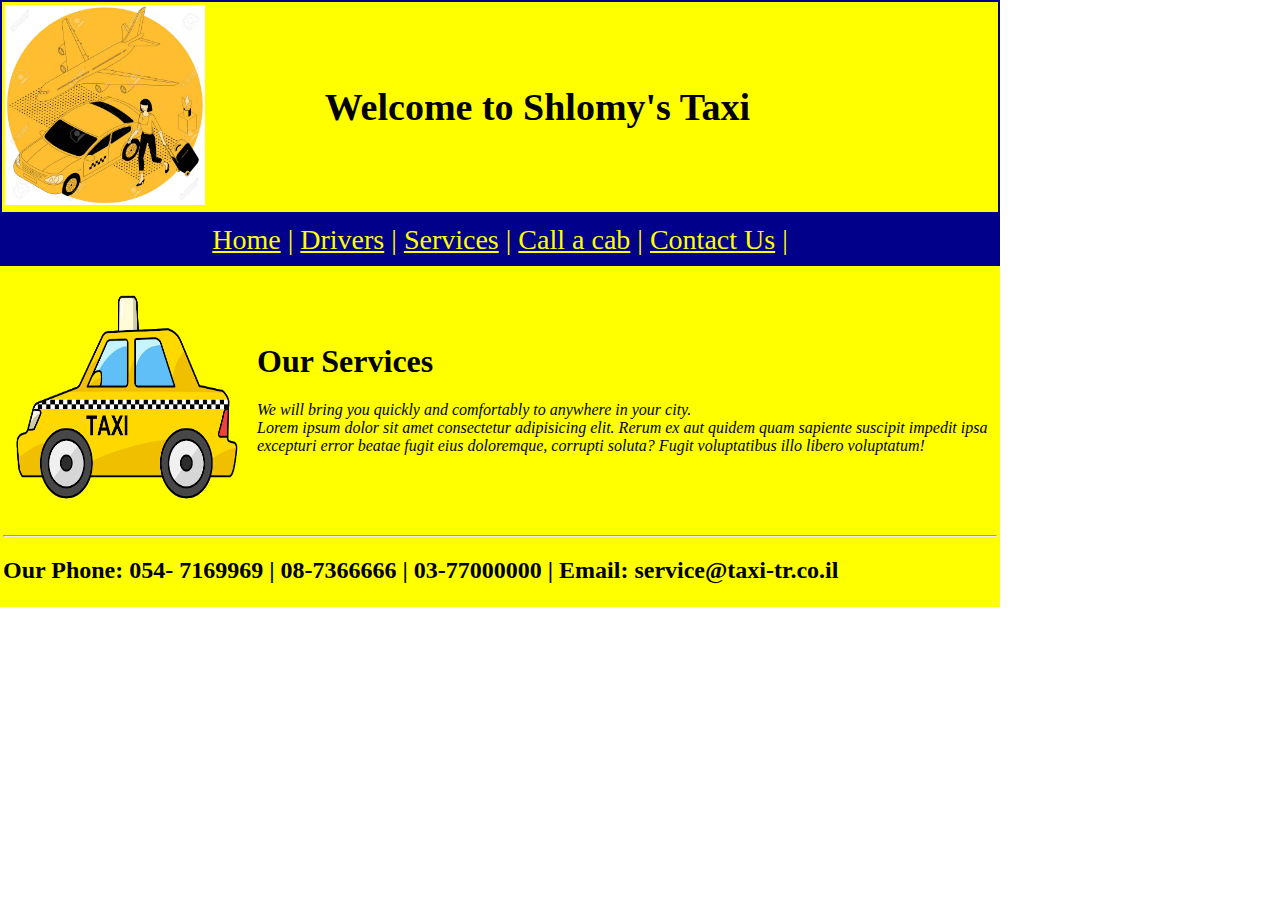
<file: index.html>
<!DOCTYPE html>
<html lang="en">
<head>
    <meta charset="UTF-8">
    <meta name="viewport" content="width=device-width, initial-scale=1.0">
    <title>Welcome to Shlomy's Texi</title>
    <link href="style.css" rel="stylesheet">
</head>
<body>
    
     <table id="top">
        <tr>       
             <td>
             <img src="taxi-car.jpg" width="200" height="200">
            </td>
            <td>
             <h1 style="font-size: 38px;"><b>Welcome to Shlomy's Taxi</b></h1>
            </td>    
         </tr>
     </table>
     
     <div style="font-size: 28px;">
        <center>
        <script src="menu.js"></script>
    </center>
        </div>
        <table id="bottom">
            <tr>
                <td>
            <img id="img_center" src="taxi.png" width="250" height="250">
            </td><td>
    <h1>Our Services</h1>
    <p><i>We will bring you quickly and comfortably to anywhere in your city.
       <br> Lorem ipsum dolor sit amet consectetur adipisicing elit. Rerum ex aut quidem quam sapiente suscipit impedit ipsa excepturi error beatae fugit eius doloremque, corrupti soluta? Fugit voluptatibus illo libero voluptatum!</i></p>
</td>
    </tr>
    <tr>
        <td colspan="2">
            <hr>
            <h2> Our Phone: 054- 7169969 | 08-7366666 | 03-77000000 | Email: service@taxi-tr.co.il</h2>
        </td>
    </tr>
</table>
    
</body>
</html>
</file>
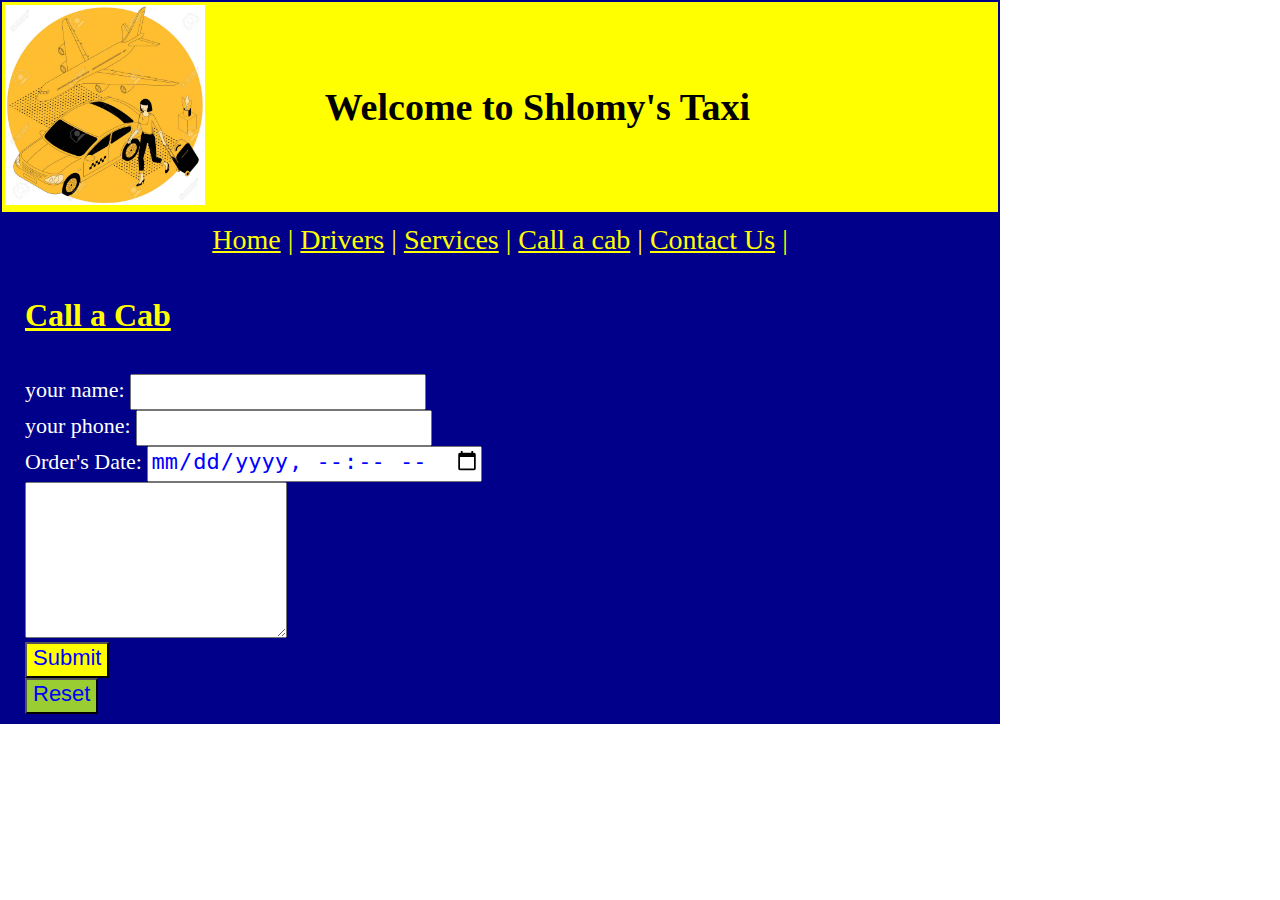
<file: callacab.html>
<!DOCTYPE html>
<html lang="en">
<head>
    <meta charset="UTF-8">
    <meta name="viewport" content="width=device-width, initial-scale=1.0">
    <link href="style.css" rel="stylesheet">
    <title>Call a cab</title>
</head>
<body>
    <table id="top">
        <tr>       
             <td>
             <img src="taxi-car.jpg" width="200" height="200">
            </td>
            <td>
             <h1 style="font-size: 38px;"><b>Welcome to Shlomy's Taxi</b></h1>
            </td>    
         </tr>
     </table>
     
     <div style="font-size: 28px;">
        <center>
        <script src="menu.js"></script>
    </center>
        </div>
        
        <div id="center" style="padding-left: 25px; width: 975px;">
                
                <h1> <u>Call a Cab</u></h1>
                <br>
                <form action="index.html">
                    
                    <label >your name: </label>
                    <input type="text" name="yourName"><br>
                    <label>your phone: </label>
                    <input type="text" name="yourPhone"><br>
                    <label>Order's Date: </label>
                    <input type="datetime-local" name="yourDate"><br>
                    <textarea name="yourText" rows="10" cols="30"></textarea><br>
                    <input type="submit"  style="background-color: yellow;"><br>
                    <input type="reset" style="background-color: yellowgreen;">
                
            </form>
            
        </div>
    </body>
</html>
</file>
<file: style.css>
body {
    margin: 0;
    width: 1000px; 
    

}

label{font-size: 22px;color: white;padding-bottom: 20px;}
input{padding-bottom: 5px;
    font-size: 22px;
color: blue;}
#top{
    border: darkblue solid 2px;
width: 1000px; 
height: 200px;
background-color: yellow;
   
}

div{background-color: darkblue;
    width: 1000px; 
    padding-top: 10px;
    padding-bottom: 10px;
    color: yellow;
 }

 .center {float: left;
    margin-right: 50px;
    width: 200px;
    }


 a:link {color:yellow}
a:visited {color:yellowgreen}

#bottom {background-color: yellow;}
</file>
